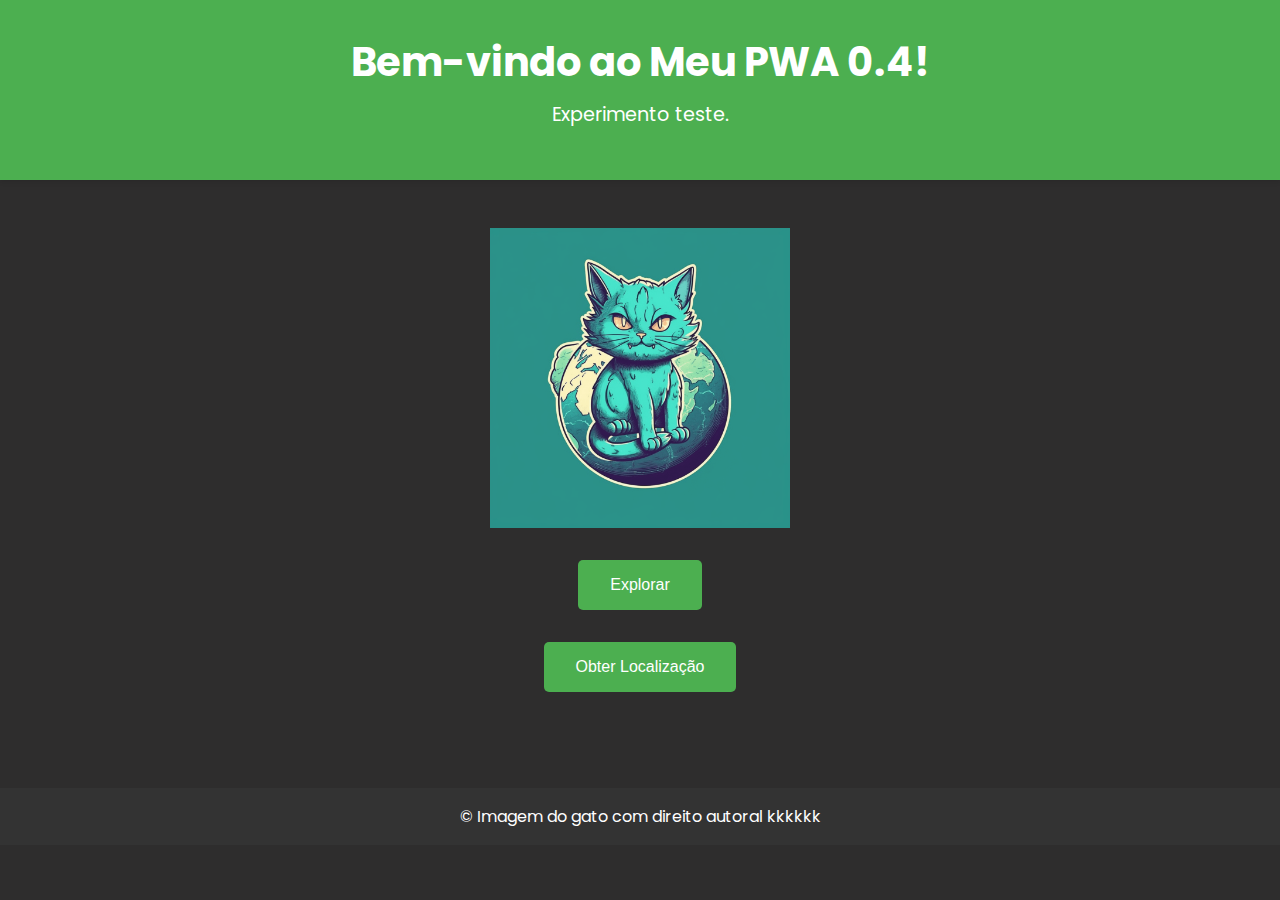
<file: PWA/index.html>
<!DOCTYPE html>
<html lang="pt-br">
<head>
    <meta charset="UTF-8">
    <meta name="viewport" content="width=device-width, initial-scale=1.0">
    <meta name="theme-color" content="#4CAF50"/>
    <title>Meu PWA</title>
    <link rel="stylesheet" href="css/styles.css">
    <link rel="manifest" href="manifest.json">
    <link href="https://fonts.googleapis.com/css2?family=Poppins:wght@400;600&display=swap" rel="stylesheet">
</head>
<body>
    <header>
        <h1>Bem-vindo ao Meu PWA 0.4!</h1>
        <p>Experimento teste.</p>
    </header>
    <main>
        <section class="content">
            <img src="img\anime_cat.png" alt="Logo">
            <button class="cta-button">Explorar</button>
            <button class="cta-button"><a href="geolocation.html">Obter Localização</a>
            </button>
        </section>
    </main>
    <footer>
        <p>&copy; Imagem do gato com direito autoral kkkkkk</p>
    </footer>
    <script src="js/main.js"></script>
    <script>
      if ('serviceWorker' in navigator) {
        navigator.serviceWorker.register('/service-worker.js')
        .then(() => console.log('Service Worker registrado com sucesso!'))
        .catch(error => console.log('Falha no registro do Service Worker:', error));
      }
    </script>
</body>
</html>
</file>
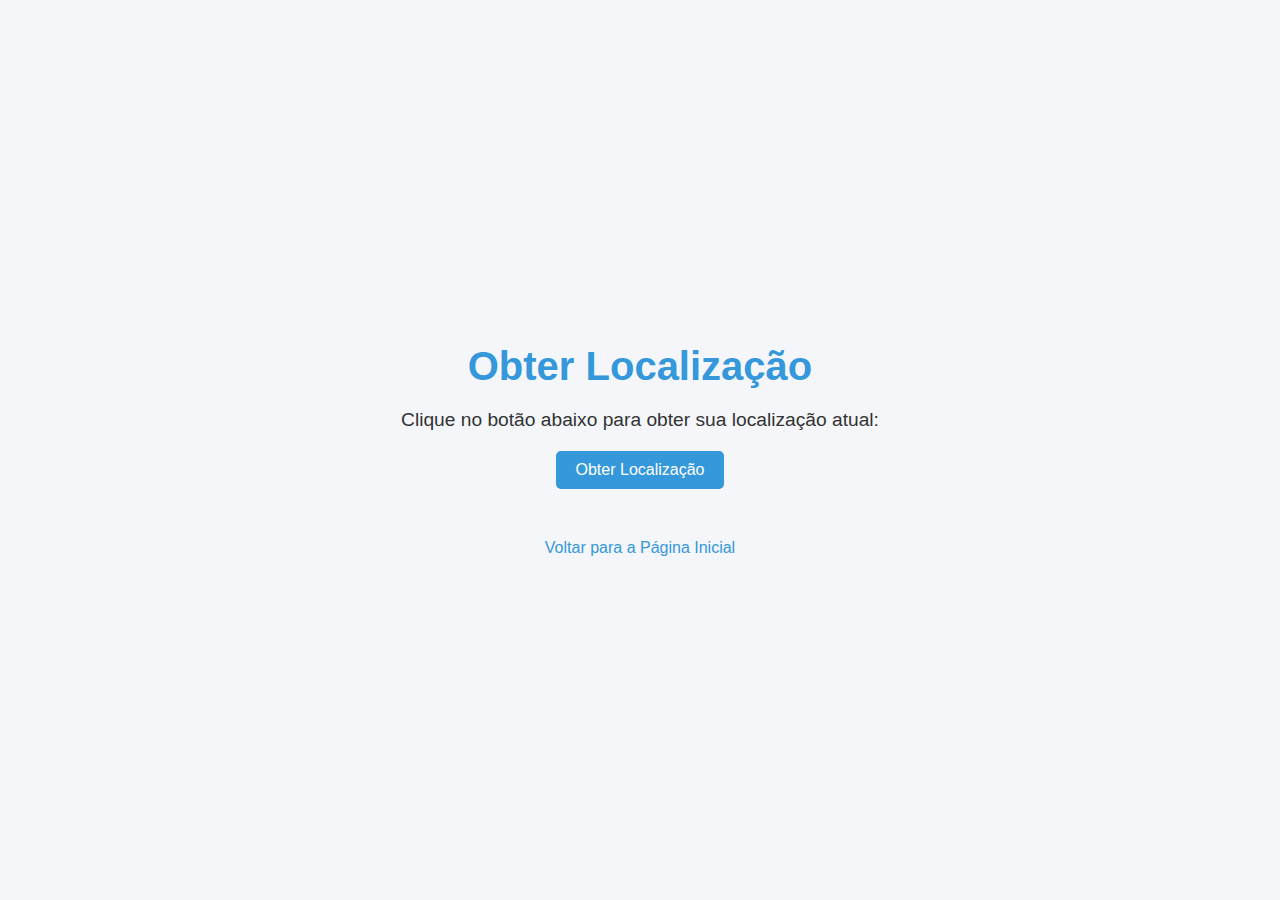
<file: PWA/geolocation.html>
<!DOCTYPE html>
<html lang="en">
<head>
    <meta charset="UTF-8">
    <meta name="viewport" content="width=device-width, initial-scale=1.0">
    <link rel="stylesheet" href="css/geo.css">
    <link rel="manifest" href="manifest.json">
    <meta name="theme-color" content="#4CAF50"/>
    <link href="https://fonts.googleapis.com/css2?family=Poppins:wght@400;600&display=swap" rel="stylesheet">
    <title>Geolocalização</title>
</head>
<body>
    <h1>Obter Localização</h1>
    <p id="location-status">Clique no botão abaixo para obter sua localização atual:</p>
    <button id="get-location">Obter Localização</button>

    <p id="location-result"></p>

    <a href="index.html">Voltar para a Página Inicial</a>

    <script>
        document.getElementById('get-location').addEventListener('click', function() {
            const status = document.getElementById('location-status');
            const result = document.getElementById('location-result');

            if ('geolocation' in navigator) {
                status.textContent = 'Obtendo localização...';

                navigator.geolocation.getCurrentPosition(
                    (position) => {
                        const { latitude, longitude } = position.coords;
                        result.textContent = `Latitude: ${latitude}, Longitude: ${longitude}`;
                        status.textContent = 'Localização obtida com sucesso!';
                    },
                    (error) => {
                        status.textContent = 'Falha ao obter localização.';
                        result.textContent = `Erro: ${error.message}`;
                    }
                );
            } else {
                status.textContent = 'Geolocalização não é suportada neste navegador.';
            }
        });
    </script>
</body>
</html>
</file>
<file: PWA/css/styles.css>
/* Fonte geral */
body {
    font-family: 'Poppins', sans-serif;
    margin: 0;
    padding: 0;
    background-color: #2e2d2d;
    color: #333;
    text-align: center;
}

/* Estilo do cabeçalho */
header {
    background-color: #4CAF50;
    color: white;
    padding: 2rem;
    box-shadow: 0 2px 5px rgba(0, 0, 0, 0.1);
}

header h1 {
    font-size: 2.5rem;
    margin: 0;
}

header p {
    font-size: 1.2rem;
    margin-top: 0.5rem;
}

/* Estilo principal */
main {
    padding: 3rem;
}

.content {
    display: flex;
    flex-direction: column;
    align-items: center;
    gap: 2rem;
}

img {
    width: 100%;
    max-width: 300px;
    transition: transform 0.3s ease-in-out;
}

img:hover {
    transform: scale(1.1);
}

.cta-button {
    background-color: #4CAF50;
    color: white;
    border: none;
    padding: 1rem 2rem;
    font-size: 1rem;
    border-radius: 5px;
    cursor: pointer;
    transition: background-color 0.3s ease, transform 0.3s ease;
}

.cta-button:hover {
    background-color: #45A049;
    transform: scale(1.05);
}

footer {
    background-color: #333;
    color: white;
    padding: 1rem;
    margin-top: 3rem;
}

footer p {
    margin: 0;
}

main a{
    color: white;
    text-decoration: none;
}

/* Responsividade */
@media (max-width: 600px) {
    header h1 {
        font-size: 2rem;
    }

    header p {
        font-size: 1rem;
    }

    .cta-button {
        padding: 0.8rem 1.5rem;
    }
}
</file>
<file: PWA/css/geo.css>
/* Reset básico */
* {
    margin: 0;
    padding: 0;
    box-sizing: border-box;
    font-family: 'Arial', sans-serif;
}

body {
    background-color: #f4f6f9;
    color: #333;
    font-size: 16px;
    display: flex;
    flex-direction: column;
    align-items: center;
    justify-content: center;
    min-height: 100vh;
    text-align: center;
    padding: 20px;
}

h1 {
    color: #3498db;
    font-size: 2.5rem;
    margin-bottom: 20px;
}

p {
    font-size: 1.2rem;
    margin-bottom: 20px;
}

button {
    background-color: #3498db;
    color: white;
    border: none;
    padding: 10px 20px;
    font-size: 1rem;
    cursor: pointer;
    border-radius: 5px;
    transition: background-color 0.3s ease;
}

button:hover {
    background-color: #2980b9;
}

a {
    color: #3498db;
    text-decoration: none;
    font-size: 1rem;
    margin-top: 20px;
    display: inline-block;
}

a:hover {
    text-decoration: underline;
}

#location-result {
    font-weight: bold;
    margin-top: 10px;
    color: #27ae60;
}

/* Estilizando para telas pequenas */
@media (max-width: 600px) {
    h1 {
        font-size: 2rem;
    }
    
    button {
        width: 100%;
        font-size: 1.2rem;
    }

    a {
        font-size: 1.2rem;
    }
}
</file>
